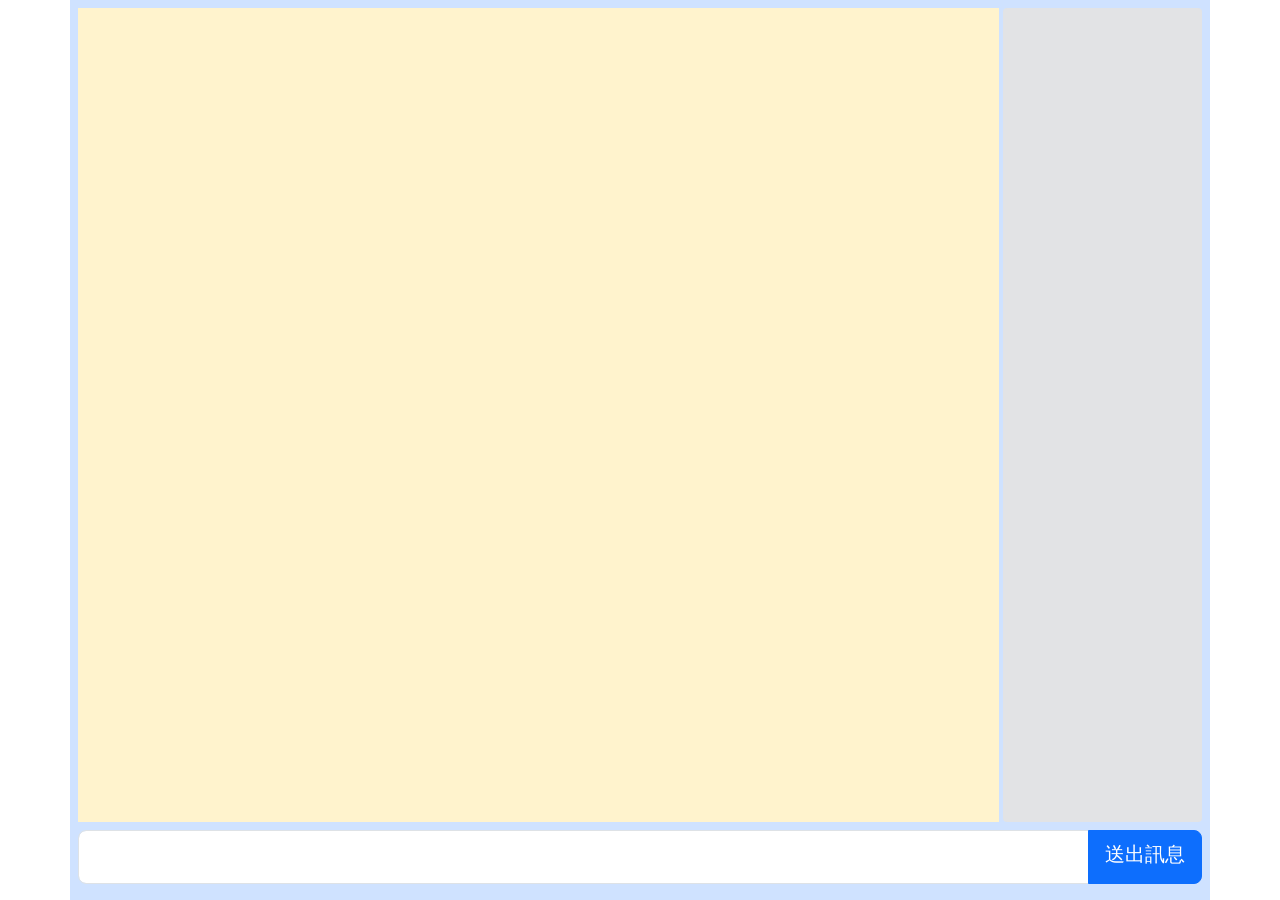
<file: client/index.html>
<!doctype html>
<html lang="en">

<head>
    <meta charset="utf-8">
    <meta name="viewport" content="width=device-width, initial-scale=1">
    <title>連線應用範例</title>
    <link rel="stylesheet" href="./css/index.css">
    <link rel="stylesheet" href="https://cdn.jsdelivr.net/npm/bootstrap@5.3.0/dist/css/bootstrap.min.css">
</head>

<body>
    <div class="container-lg h-100 bg-primary-subtle p-2 main d-flex flex-column">
        <div class="up d-flex">
            <div class="left bg-warning-subtle me-1 p-1"></div>
            <div class="right bg-secondary-subtle h-100 rounded-1 p-1">
            </div>
        </div>
        <div class="input-group input-group-lg my-2 down">
            <input type="text" class="form-control" name="msg">
            <div class="btn btn-primary input-group-text btn-send">送出訊息</div>
        </div>
    </div>
    <script src="https://cdn.jsdelivr.net/npm/bootstrap@5.3.0/dist/js/bootstrap.bundle.min.js"></script>
    <script>
        const ws = new WebSocket("ws://localhost:8080");
        const userID = new Date().getTime().toString();
        const rightArea = document.querySelector(".right");
        const btnSend = document.querySelector(".btn-send");
        const inputMsg = document.querySelector("input[name=msg]")
        const leftArea = document.querySelector(".left");
        let clientList, targetUserID, clientMsg;

        ws.addEventListener("open", e => {
            let toServerMsg = {
                type: "register",
                userID,
            }
            ws.send(JSON.stringify(toServerMsg));
        });

        ws.addEventListener("message", e => {
            let fromServerMsg = JSON.parse(e.data);

            if (fromServerMsg.type === "registered") {
                clientList = fromServerMsg.allClients;
                let who = userID === fromServerMsg.userID ? "我" : `${fromServerMsg.userID}`;
                leftArea.innerHTML += `<div class="text-center"><span class="text-danger fw-bold mb-1">${who} <span>已進入聊天室</div>`;
                scrolltoBottom();
                setClientList();
            }

            if (fromServerMsg.type === "disconnected") {
                clientList = fromServerMsg.allClients;
                let { dsID } = fromServerMsg;
                leftArea.innerHTML += `<div class="text-center"><span class="text-danger fw-bold mb-1">${dsID} <span>已離開聊天室</div>`;
                scrolltoBottom();
                setClientList();
            }

            if (fromServerMsg.type === "message") {
                // let chatRoomMsg = "<div>";
                // let { fromID, allClients, clientMsg } = fromServerMsg;
                // let speakUser = `<span class="text-danger fw-bold">${fromID}</span>`;
                // let textMiddle = `說: `;

                // if (fromID === userID) {
                //     speakUser = `<span class="text-danger fw-bold">我</span>`;
                // }
                // if (fromServerMsg.targetUserID) {
                //     if (fromID === userID) {
                //         textMiddle = `悄悄對 ${fromServerMsg.targetUserID} 說:`;
                //     } else {
                //         textMiddle = `悄悄對你說:`
                //     }
                // }
                // chatRoomMsg += `${speakUser} ${textMiddle} ${clientMsg}`;
                // chatRoomMsg += "</div>";
                // leftArea.innerHTML += chatRoomMsg;

                let { fromID, clientMsg } = fromServerMsg;
                let chatRoomMsg = document.createElement("div");
                let speakUserSpan = document.createElement("span");
                speakUserSpan.classList.add("mb-1", "text-danger", "fw-bold");
                let speakUser = document.createTextNode(fromID === userID ? `我 ` : `${fromID} `);
                let textMiddle;
                speakUserSpan.appendChild(speakUser);
                chatRoomMsg.appendChild(speakUserSpan);
                if (fromServerMsg.targetUserID) {
                    textMiddle = document.createTextNode(fromID === userID ? `對 ${fromServerMsg.targetUserID} 悄悄說: ` : `對 你 悄悄說: `)
                } else {
                    textMiddle = document.createTextNode(` 說: `);
                }
                chatRoomMsg.appendChild(textMiddle);
                chatRoomMsg.append(`${clientMsg}`);
                leftArea.appendChild(chatRoomMsg);
                scrolltoBottom();
            }
        });
        // 點擊送出按鈕後，觸發用戶發送訊息function
        btnSend.addEventListener("click", e => {
            clientMsg = inputMsg.value;
            if (clientMsg.trim() !== "") {
                sendMsg();
            }
        })

        // 在訊息輸入框內按Enter後，觸發用戶發送訊息function
        inputMsg.addEventListener("keyup", e => {
            if (e.key === "Enter") {
                clientMsg = inputMsg.value;
                if (clientMsg.trim() !== "") {
                    sendMsg();
                }
            }
        })
        // 使用者傳送訊息
        function sendMsg() {
            let toServerMsg = {
                type: "message",
                userID,
                clientMsg,
            }
            if (targetUserID) {
                toServerMsg.targetUserID = targetUserID;
            }
            ws.send(JSON.stringify(toServerMsg));
            inputMsg.value = "";
        }

        // 使用者傳送訊息
        function setClientList() {
            let clientDOM = "<div>";
            let mySelf;
            clientList.forEach(client => {
                mySelf = (client === userID) ? "btn-danger" : "btn-secondary";
                clientDOM += `<button class="btn mb-1 ${mySelf}" idn="${client}">${client}</button>`;
            })
            clientDOM += `</div>`
            rightArea.innerHTML = clientDOM;

            const btns = rightArea.querySelectorAll(".btn");
            btns.forEach(btn => {
                btn.addEventListener("click", e => {
                    let idn = e.target.getAttribute("idn");
                    if (idn === userID) {
                        return false;
                    }
                    if (e.target.classList.contains("btn-success")) {
                        e.target.classList.remove("btn-success");
                        targetUserID = undefined;
                    } else {
                        e.target.classList.add("btn-success");
                        targetUserID = idn;
                    }
                })
            })
        }

        // 讓可視區域保持在可以看到最新訊息的範圍內
        function scrolltoBottom() {
            leftArea.scrollTop = leftArea.scrollHeight - leftArea.clientHeight;
        }
    </script>
</body>
</file>
<file: client/css/index.css>
html, body{
    height: 100%;
  }
  .main .down{
    height: 55px;
  }
  .main .up{
    height: calc(100% - 55px);
  }
  .main .right{
    width: 200px;
  }
  .main .left{
    width: calc(100% - 200px);
    overflow-y: scroll;
  }
</file>
